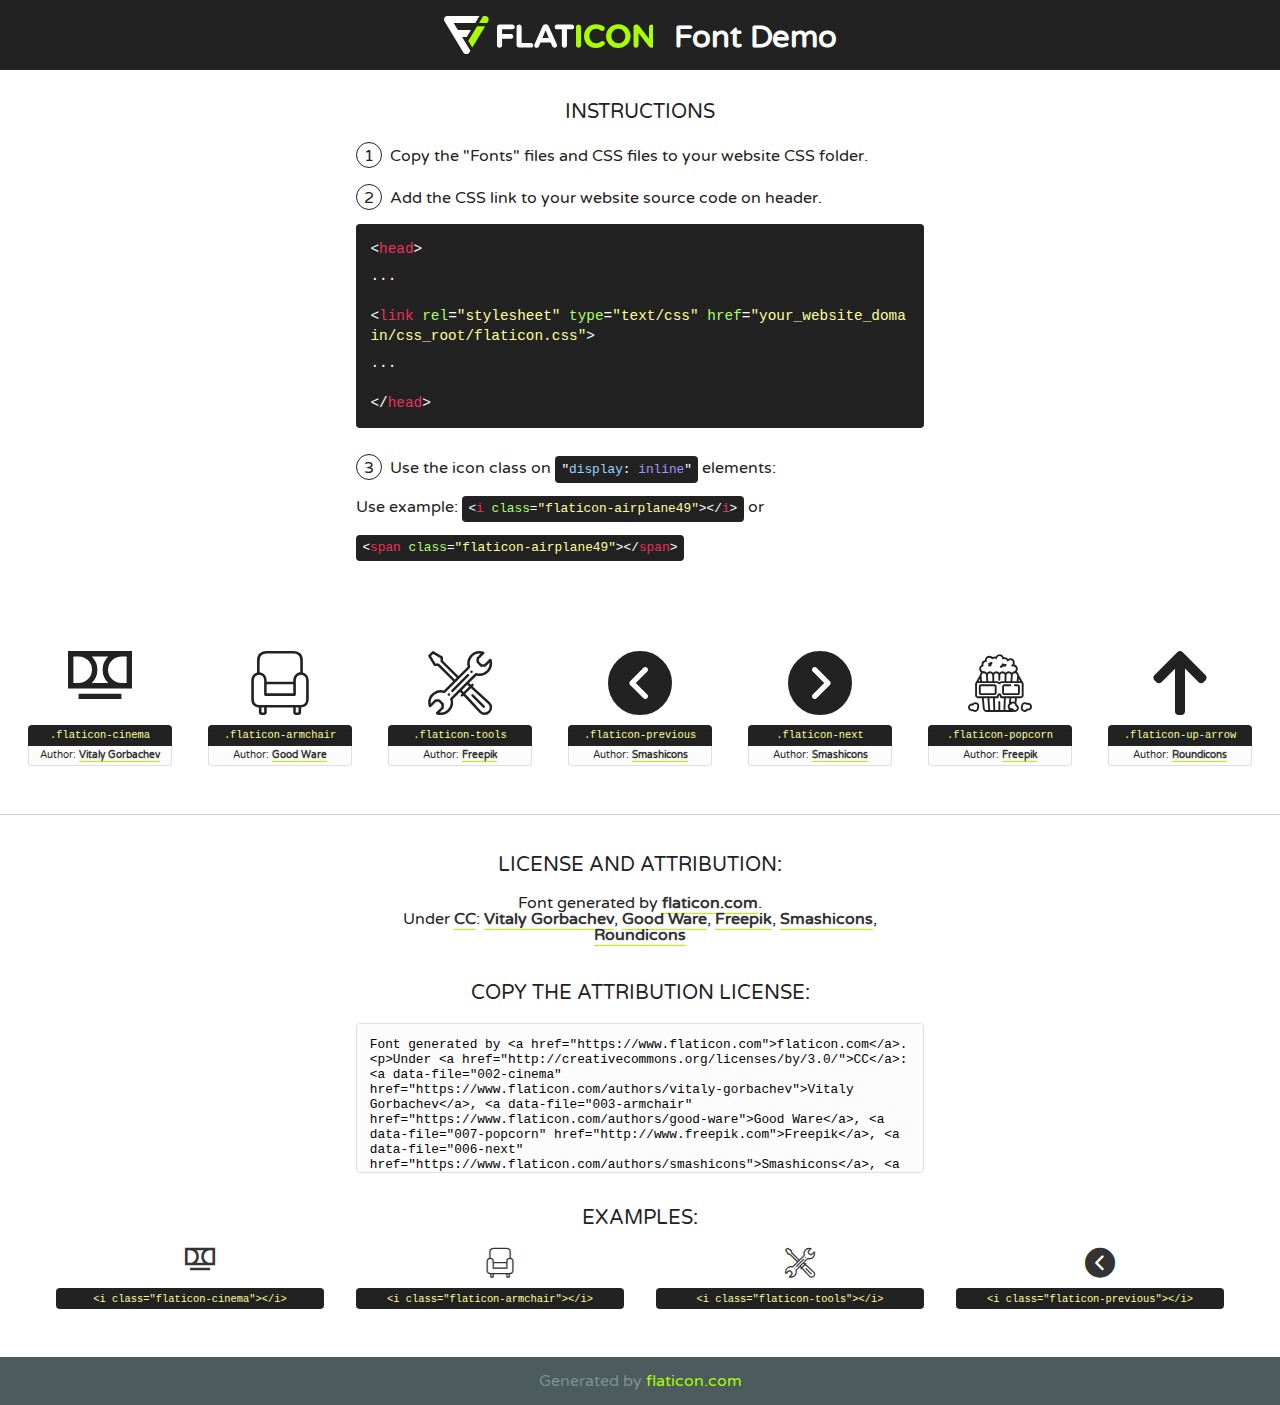
<file: a4/font/flaticon.html>
<!DOCTYPE html>
<!--
  Flaticon icon font: Flaticon
  Creation date: 16/04/2020 07:43
-->
<html>
<!DOCTYPE html>
<html>

<head>
    <title>Flaticon WebFont</title>
    <link href="http://fonts.googleapis.com/css?family=Varela+Round" rel="stylesheet" type="text/css" />
    <link rel="stylesheet" type="text/css" href="flaticon.css">
    <meta charset="UTF-8">
    <style>
    html, body, div, span, applet, object, iframe,
    h1, h2, h3, h4, h5, h6, p, blockquote, pre,
    a, abbr, acronym, address, big, cite, code,
    del, dfn, em, img, ins, kbd, q, s, samp,
    small, strike, strong, sub, sup, tt, var,
    b, u, i, center,
    dl, dt, dd, ol, ul, li,
    fieldset, form, label, legend,
    table, caption, tbody, tfoot, thead, tr, th, td,
    article, aside, canvas, details, embed, 
    figure, figcaption, footer, header, hgroup, 
    menu, nav, output, ruby, section, summary,
    time, mark, audio, video {
        margin: 0;
        padding: 0;
        border: 0;
        font-size: 100%;
        font: inherit;
        vertical-align: baseline;
    }
    /* HTML5 display-role reset for older browsers */
    article, aside, details, figcaption, figure, 
    footer, header, hgroup, menu, nav, section {
        display: block;
    }
    body {
        line-height: 1;
    }
    ol, ul {
        list-style: none;
    }
    blockquote, q {
        quotes: none;
    }
    blockquote:before, blockquote:after,
    q:before, q:after {
        content: '';
        content: none;
    }
    table {
        border-collapse: collapse;
        border-spacing: 0;
    }
    body {
        font-family: 'Varela Round', Helvetica, Arial, sans-serif;
        font-size: 16px;
        color: #222;
    }
    a {
        color: #333;
        border-bottom: 1px solid #a9fd00;
        font-weight: bold;
        text-decoration: none;
    }
    * {
        -moz-box-sizing: border-box;
        -webkit-box-sizing: border-box;
        box-sizing: border-box;
        margin: 0;
        padding: 0;
    }
    [class^="flaticon-"]:before, [class*=" flaticon-"]:before, [class^="flaticon-"]:after, [class*=" flaticon-"]:after {
        font-family: Flaticon;
        font-size: 30px;
        font-style: normal;
        margin-left: 20px;
        color: #333;
    }
    .wrapper {
        max-width: 600px;
        margin: auto;
        padding: 0 1em;
    }
    .title {
        font-size: 1.25em;
        text-align: center;
        margin-bottom: 1em;
        text-transform: uppercase;
    }
    header {
        text-align: center;
        background-color: #222;
        color: #fff;
        padding: 1em;
    }
    header .logo {
        width: 210px;
        height: 38px;
        display: inline-block;
        vertical-align: middle;
        margin-right: 1em;
        border: none;
    }
    header strong {
        font-size: 1.95em;
        font-weight: bold;
        vertical-align: middle;
        margin-top: 5px;
        display: inline-block;
    }
    .demo {
        margin: 2em auto;
        line-height: 1.25em;
    }
    .demo ul li {
        margin-bottom: 1em;
    }
    .demo ul li .num {
        color: #222;
        border-radius: 20px;
        display: inline-block;
        width: 26px;
        padding: 3px;
        height: 26px;
        text-align: center;
        margin-right: 0.5em;
        border: 1px solid #222;
    }
    .demo ul li code {
        background-color: #222;
        border-radius: 4px;
        padding: 0.25em 0.5em;
        display: inline-block;
        color: #fff;
        font-family: Consolas,Monaco,Lucida Console,Liberation Mono,DejaVu Sans Mono,Bitstream Vera Sans Mono,Courier New, monospace;
        font-weight: lighter;
        margin-top: 1em;
        font-size: 0.8em;
        word-break: break-all;
    }
    .demo ul li code.big {
        padding: 1em;
        font-size: 0.9em;
    }
    .demo ul li code .red {
        color: #EF3159;
    }
    .demo ul li code .green {
        color: #ACFF65;
    }
    .demo ul li code .yellow {
        color: #FFFF99;
    }
    .demo ul li code .blue {
        color: #99D3FF;
    }
    .demo ul li code .purple {
        color: #A295FF;
    }
    .demo ul li code .dots {
        margin-top: 0.5em;
        display: block;
    }
    #glyphs {
        border-bottom: 1px solid #ccc;
        padding: 2em 0;
        text-align: center;
    }
    .glyph {
        display: inline-block;
        width: 9em;
        margin: 1em;
        text-align: center;
        vertical-align: top;
        background: #FFF;
    }
    .glyph .glyph-icon {
        padding: 10px;
        display: block;
        font-family:"Flaticon";
        font-size: 64px;
        line-height: 1;
    }
    .glyph .glyph-icon:before {
        font-size: 64px;
        color: #222;
        margin-left: 0;
    }
    .class-name {
        font-size: 0.65em;
        background-color: #222;
        color: #fff;
        border-radius: 4px 4px 0 0;
        padding: 0.5em;
        color: #FFFF99;
        font-family: Consolas,Monaco,Lucida Console,Liberation Mono,DejaVu Sans Mono,Bitstream Vera Sans Mono,Courier New, monospace;
    }
    .author-name {
        font-size: 0.6em;
        background-color: #fcfcfd;
        border: 1px solid #DEDEE4;
        border-top: 0;
        border-radius: 0 0 4px 4px;
        padding: 0.5em;
    }
    .class-name:last-child {
        font-size: 10px;
        color:#888;
    }
    .class-name:last-child a {
        font-size: 10px;
        color:#555;
    }
    .class-name:last-child a:hover {
        color:#a9fd00;
    }
    .glyph > input {
        display: block;
        width: 100px;
        margin: 5px auto;
        text-align: center;
        font-size: 12px;
        cursor: text;
    }
    .glyph > input.icon-input {
        font-family:"Flaticon";
        font-size: 16px;
        margin-bottom: 10px;
    }
    .attribution .title {
        margin-top: 2em;
    }
    .attribution textarea {
        background-color: #fcfcfd;
        padding: 1em;
        border: none;
        box-shadow: none;
        border: 1px solid #DEDEE4;
        border-radius: 4px;
        resize: none;
        width: 100%;
        height: 150px;
        font-size: 0.8em;
        font-family: Consolas,Monaco,Lucida Console,Liberation Mono,DejaVu Sans Mono,Bitstream Vera Sans Mono,Courier New, monospace;
        -webkit-appearance: none;
    }
    .iconsuse {
        margin: 2em auto;
        text-align: center;
        max-width: 1200px;
    }
    .iconsuse:after {
        content: '';
        display: table;
        clear: both;
    }
    .iconsuse .image {
        float: left;
        width: 25%;
        padding: 0 1em;
    }
    .iconsuse .image p {
        margin-bottom: 1em;
    }
    .iconsuse .image span {
        display: block;
        font-size: 0.65em;
        background-color: #222;
        color: #fff;
        border-radius: 4px;
        padding: 0.5em;
        color: #FFFF99;
        margin-top: 1em;
        font-family: Consolas,Monaco,Lucida Console,Liberation Mono,DejaVu Sans Mono,Bitstream Vera Sans Mono,Courier New, monospace;
    }
    #footer {
        text-align: center;
        background-color: #4C5B5C;
        color: #7c9192;
        padding: 1em;
    }
    #footer a {
        border: none;
        color: #a9fd00;
        font-weight: normal;
    }
    @media (max-width: 960px) {
        .iconsuse .image {
            width: 50%;
        }
    }
    @media (max-width: 560px) {
        .iconsuse .image {
            width: 100%;
        }
    }
    </style>
</head>

<body class="characters-off">

    <header>
        <a href="https://www.flaticon.com" target="_blank" class="logo">
            <svg version="1.1" xmlns="http://www.w3.org/2000/svg" xmlns:xlink="http://www.w3.org/1999/xlink" xmlns:a="http://ns.adobe.com/AdobeSVGViewerExtensions/3.0/" viewBox="0 0 560.875 102.036" enable-background="new 0 0 560.875 102.036" xml:space="preserve">
                <defs>
                </defs>
                <g>
                    <g class="letters">
                        <path fill="#ffffff" d="M141.596,29.675c0-3.777,2.985-6.767,6.764-6.767h34.438c3.426,0,6.15,2.728,6.15,6.15
                        c0,3.43-2.724,6.149-6.15,6.149h-27.674v13.091h23.719c3.429,0,6.151,2.724,6.151,6.15c0,3.43-2.723,6.149-6.151,6.149h-23.719
                        v17.574c0,3.773-2.986,6.761-6.764,6.761c-3.779,0-6.764-2.989-6.764-6.761V29.675z"></path>
                        <path fill="#ffffff" d="M193.844,29.149c0-3.781,2.985-6.767,6.764-6.767c3.776,0,6.763,2.985,6.763,6.767v42.957h25.039
                        c3.426,0,6.149,2.726,6.149,6.153c0,3.425-2.723,6.15-6.149,6.15h-31.802c-3.779,0-6.764-2.986-6.764-6.768V29.149z"></path>
                        <path fill="#ffffff" d="M241.891,75.71l21.438-48.407c1.492-3.341,4.215-5.357,7.906-5.357h0.792
                        c3.686,0,6.323,2.017,7.815,5.357l21.439,48.407c0.436,0.967,0.701,1.845,0.701,2.723c0,3.602-2.809,6.501-6.414,6.501
                        c-3.161,0-5.269-1.845-6.499-4.655l-4.132-9.661h-27.059l-4.301,10.102c-1.144,2.631-3.426,4.214-6.237,4.214
                        c-3.517,0-6.24-2.81-6.24-6.325C241.1,77.64,241.451,76.677,241.891,75.71z M279.932,58.666l-8.521-20.297l-8.526,20.297H279.932
                        z"></path>
                        <path fill="#ffffff" d="M314.864,35.387H301.86c-3.429,0-6.239-2.813-6.239-6.238c0-3.429,2.811-6.24,6.239-6.24h39.533
                        c3.426,0,6.237,2.811,6.237,6.24c0,3.425-2.811,6.238-6.237,6.238h-13.001v42.785c0,3.773-2.99,6.761-6.764,6.761
                        c-3.779,0-6.764-2.989-6.764-6.761V35.387z"></path>
                        <path fill="#A9FD00" d="M352.615,29.149c0-3.781,2.985-6.767,6.767-6.767c3.774,0,6.761,2.985,6.761,6.767v49.024
                        c0,3.773-2.987,6.761-6.761,6.761c-3.781,0-6.767-2.989-6.767-6.761V29.149z"></path>
                        <path fill="#A9FD00" d="M374.132,53.836v-0.179c0-17.481,13.178-31.801,32.065-31.801c9.22,0,15.459,2.458,20.557,6.238
                        c1.402,1.054,2.637,2.985,2.637,5.357c0,3.692-2.985,6.59-6.681,6.59c-1.845,0-3.071-0.702-4.044-1.319
                        c-3.776-2.813-7.729-4.393-12.562-4.393c-10.364,0-17.831,8.611-17.831,19.154v0.173c0,10.542,7.291,19.329,17.831,19.329
                        c5.715,0,9.492-1.756,13.359-4.834c1.049-0.874,2.458-1.491,4.039-1.491c3.429,0,6.325,2.813,6.325,6.236
                        c0,2.106-1.056,3.78-2.282,4.834c-5.539,4.834-12.036,7.733-21.878,7.733C387.572,85.464,374.132,71.493,374.132,53.836z"></path>
                        <path fill="#A9FD00" d="M433.009,53.836v-0.179c0-17.481,13.79-31.801,32.766-31.801c18.981,0,32.592,14.143,32.592,31.628v0.173
                        c0,17.483-13.785,31.807-32.769,31.807C446.625,85.464,433.009,71.32,433.009,53.836z M484.224,53.836v-0.179
                        c0-10.539-7.725-19.326-18.626-19.326c-10.893,0-18.449,8.611-18.449,19.154v0.173c0,10.542,7.73,19.329,18.626,19.329
                        C476.676,72.986,484.224,64.378,484.224,53.836z"></path>
                        <path fill="#A9FD00" d="M506.233,29.321c0-3.774,2.99-6.763,6.767-6.763h1.401c3.252,0,5.183,1.583,7.029,3.953l26.093,34.265
                        V29.059c0-3.692,2.99-6.677,6.681-6.677c3.683,0,6.671,2.985,6.671,6.677v48.934c0,3.78-2.987,6.765-6.764,6.765h-0.436
                        c-3.257,0-5.188-1.581-7.034-3.953l-27.056-35.492v32.944c0,3.687-2.985,6.676-6.678,6.676c-3.683,0-6.673-2.989-6.673-6.676
                        V29.321z"></path>
                    </g>
                    <g class="insignia">
                        <path fill="#ffffff" d="M48.372,56.137h12.517l11.156-18.537H37.186L25.688,18.539h57.825L94.668,0H9.271
                        C5.925,0,2.842,1.801,1.198,4.716c-1.644,2.907-1.593,6.482,0.134,9.343l50.38,83.501c1.678,2.781,4.689,4.476,7.938,4.476
                        c3.246,0,6.257-1.695,7.935-4.476l2.898-4.804L48.372,56.137z"></path>
                        <g class="i">
                            <path fill="#A9FD00" d="M93.575,18.539h0.031v0.004l21.652,0.004l2.705-4.488c1.727-2.861,1.778-6.436,0.133-9.343
                            C116.454,1.801,113.371,0,110.026,0h-5.294L93.575,18.539z"></path>
                            <polygon fill="#A9FD00" points="88.291,27.356 64.725,66.486 75.519,84.404 109.942,27.356"></polygon>
                        </g>
                    </g>
                </g>
            </svg>
        </a>
        <strong>Font Demo</strong>
    </header>


    <section class="demo wrapper">

        <p class="title">Instructions</p>

        <ul>
            <li>
                <span class="num">1</span>Copy the "Fonts" files and CSS files to your website CSS folder.
            </li>
            <li>
                <span class="num">2</span>Add the CSS link to your website source code on header.
                <code class="big">
                    &lt;<span class="red">head</span>&gt;
                    <br/><span class="dots">...</span>
                    <br/>&lt;<span class="red">link</span> <span class="green">rel</span>=<span class="yellow">"stylesheet"</span> <span class="green">type</span>=<span class="yellow">"text/css"</span> <span class="green">href</span>=<span class="yellow">"your_website_domain/css_root/flaticon.css"</span>&gt;
                    <br/><span class="dots">...</span>
                    <br/>&lt;/<span class="red">head</span>&gt;
                </code>
            </li>

            <li>
                <p>
                    <span class="num">3</span>Use the icon class on <code>"<span class="blue">display</span>:<span class="purple"> inline</span>"</code> elements:
                    <br />
                    Use example: <code>&lt;<span class="red">i</span> <span class="green">class</span>=<span class="yellow">&quot;flaticon-airplane49&quot;</span>&gt;&lt;/<span class="red">i</span>&gt;</code> or <code>&lt;<span class="red">span</span> <span class="green">class</span>=<span class="yellow">&quot;flaticon-airplane49&quot;</span>&gt;&lt;/<span class="red">span</span>&gt;</code>
            </li>
        </ul>

    </section>




   <section id="glyphs">          
    
      
        <div class="glyph"><div class="glyph-icon flaticon-cinema"></div>
            <div class="class-name">.flaticon-cinema</div>
            <div class="author-name">Author: <a data-file="002-cinema" href="https://www.flaticon.com/authors/vitaly-gorbachev">Vitaly Gorbachev</a> </div> 
        </div>        
        
        <div class="glyph"><div class="glyph-icon flaticon-armchair"></div>
            <div class="class-name">.flaticon-armchair</div>
            <div class="author-name">Author: <a data-file="003-armchair" href="https://www.flaticon.com/authors/good-ware">Good Ware</a> </div> 
        </div>        
        
        <div class="glyph"><div class="glyph-icon flaticon-tools"></div>
            <div class="class-name">.flaticon-tools</div>
            <div class="author-name">Author: <a data-file="004-tools" href="http://www.freepik.com">Freepik</a> </div> 
        </div>        
        
        <div class="glyph"><div class="glyph-icon flaticon-previous"></div>
            <div class="class-name">.flaticon-previous</div>
            <div class="author-name">Author: <a data-file="005-previous" href="https://www.flaticon.com/authors/smashicons">Smashicons</a> </div> 
        </div>        
        
        <div class="glyph"><div class="glyph-icon flaticon-next"></div>
            <div class="class-name">.flaticon-next</div>
            <div class="author-name">Author: <a data-file="006-next" href="https://www.flaticon.com/authors/smashicons">Smashicons</a> </div> 
        </div>        
        
        <div class="glyph"><div class="glyph-icon flaticon-popcorn"></div>
            <div class="class-name">.flaticon-popcorn</div>
            <div class="author-name">Author: <a data-file="007-popcorn" href="http://www.freepik.com">Freepik</a> </div> 
        </div>        
        
        <div class="glyph"><div class="glyph-icon flaticon-up-arrow"></div>
            <div class="class-name">.flaticon-up-arrow</div>
            <div class="author-name">Author: <a data-file="008-up-arrow" href="https://www.flaticon.com/authors/roundicons">Roundicons</a> </div> 
        </div>        
        

    </section>



    <section class="attribution wrapper"   style="text-align:center;">

      <div class="title">License and attribution:</div><div class="attrDiv">Font generated by <a href="https://www.flaticon.com">flaticon.com</a>. <div><p>Under <a href="http://creativecommons.org/licenses/by/3.0/">CC</a>: <a data-file="002-cinema" href="https://www.flaticon.com/authors/vitaly-gorbachev">Vitaly Gorbachev</a>, <a data-file="003-armchair" href="https://www.flaticon.com/authors/good-ware">Good Ware</a>, <a data-file="007-popcorn" href="http://www.freepik.com">Freepik</a>, <a data-file="006-next" href="https://www.flaticon.com/authors/smashicons">Smashicons</a>, <a data-file="008-up-arrow" href="https://www.flaticon.com/authors/roundicons">Roundicons</a></p>  </div>
      </div>
      <div class="title">Copy the Attribution License:</div>

    <textarea onclick="this.focus();this.select();">Font generated by &lt;a href=&quot;https://www.flaticon.com&quot;&gt;flaticon.com&lt;/a&gt;. <p>Under <a href="http://creativecommons.org/licenses/by/3.0/">CC</a>: <a data-file="002-cinema" href="https://www.flaticon.com/authors/vitaly-gorbachev">Vitaly Gorbachev</a>, <a data-file="003-armchair" href="https://www.flaticon.com/authors/good-ware">Good Ware</a>, <a data-file="007-popcorn" href="http://www.freepik.com">Freepik</a>, <a data-file="006-next" href="https://www.flaticon.com/authors/smashicons">Smashicons</a>, <a data-file="008-up-arrow" href="https://www.flaticon.com/authors/roundicons">Roundicons</a></p>  
     </textarea>

    </section>

    <section class="iconsuse">

          <div class="title">Examples:</div>            
             
            <div class="image">
                <p>
                    <i class="glyph-icon flaticon-cinema"></i> 
                    <span>&lt;i class=&quot;flaticon-cinema&quot;&gt;&lt;/i&gt;</span>
                </p>
            </div>
            
            <div class="image">
                <p>
                    <i class="glyph-icon flaticon-armchair"></i> 
                    <span>&lt;i class=&quot;flaticon-armchair&quot;&gt;&lt;/i&gt;</span>
                </p>
            </div>
            
            <div class="image">
                <p>
                    <i class="glyph-icon flaticon-tools"></i> 
                    <span>&lt;i class=&quot;flaticon-tools&quot;&gt;&lt;/i&gt;</span>
                </p>
            </div>
            
            <div class="image">
                <p>
                    <i class="glyph-icon flaticon-previous"></i> 
                    <span>&lt;i class=&quot;flaticon-previous&quot;&gt;&lt;/i&gt;</span>
                </p>
            </div>
                       
        </div>
                            
    </section>

<div id="footer">
    <div>Generated by <a href="https://www.flaticon.com">flaticon.com</a>
    </div>
</div>



</body>
</html>
</file>
<file: a4/font/flaticon.css>
/*
  	Flaticon icon font: Flaticon
  	Creation date: 16/04/2020 07:43
  	*/

@font-face {
  font-family: "Flaticon";
  src: url("./Flaticon.eot");
  src: url("./Flaticon.eot?#iefix") format("embedded-opentype"),
       url("./Flaticon.woff2") format("woff2"),
       url("./Flaticon.woff") format("woff"),
       url("./Flaticon.ttf") format("truetype"),
       url("./Flaticon.svg#Flaticon") format("svg");
  font-weight: normal;
  font-style: normal;
}

@media screen and (-webkit-min-device-pixel-ratio:0) {
  @font-face {
    font-family: "Flaticon";
    src: url("./Flaticon.svg#Flaticon") format("svg");
  }
}

[class^="flaticon-"]:before, [class*=" flaticon-"]:before,
[class^="flaticon-"]:after, [class*=" flaticon-"]:after {   
  font-family: Flaticon;
        font-size: 20px;
font-style: normal;
margin-left: 20px;
}

.flaticon-cinema:before { content: "\f100"; }
.flaticon-armchair:before { content: "\f101"; }
.flaticon-tools:before { content: "\f102"; }
.flaticon-previous:before { content: "\f103"; }
.flaticon-next:before { content: "\f104"; }
.flaticon-popcorn:before { content: "\f105"; }
.flaticon-up-arrow:before { content: "\f106"; }
</file>
